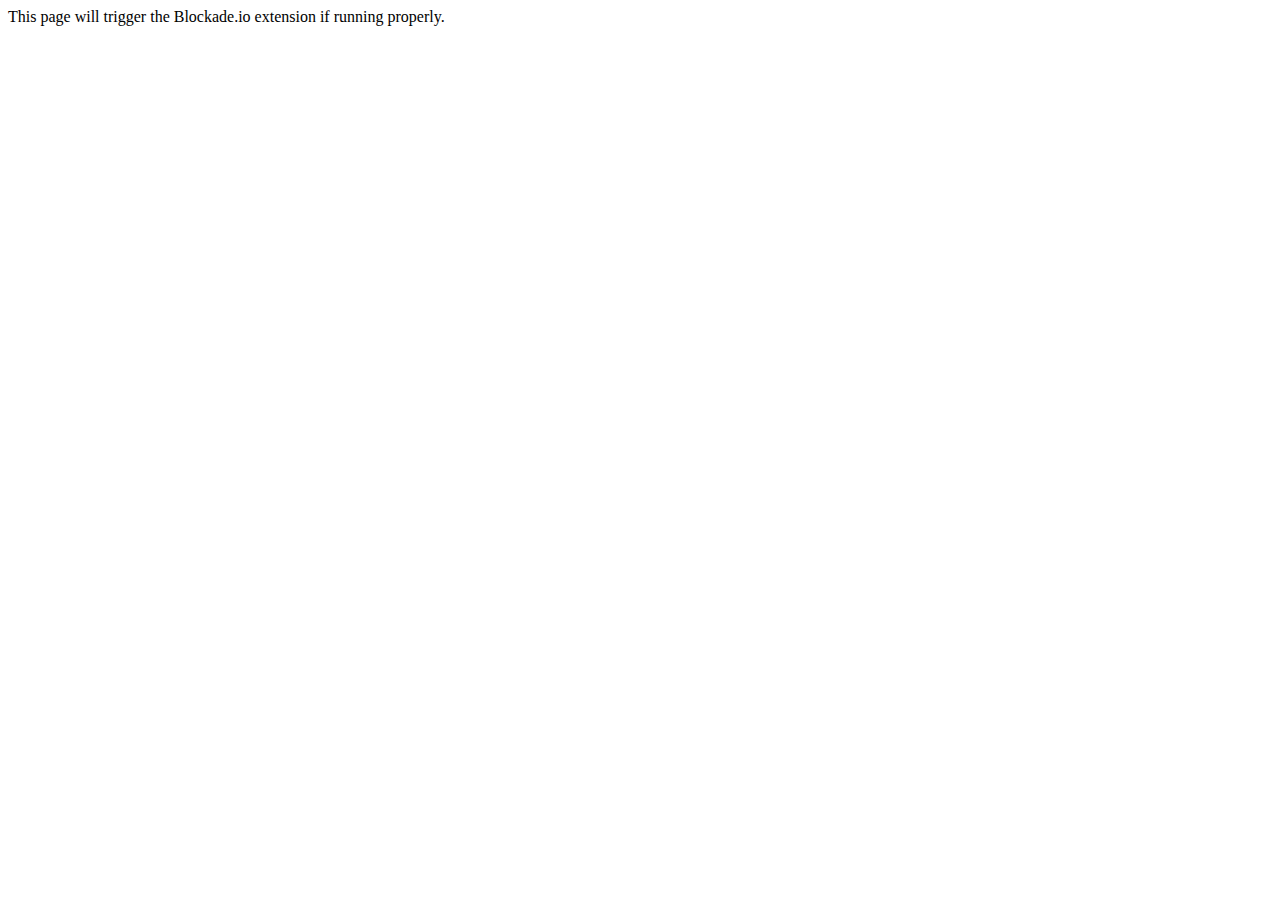
<file: demo.html>
<html>
    <title>Blockade.io Demo Page</title>
    <body>
        <p>This page will trigger the Blockade.io extension if running properly.</p>
        <script src="https://test.blockade.io/evil.js">
    </body>
</html>
</file>
